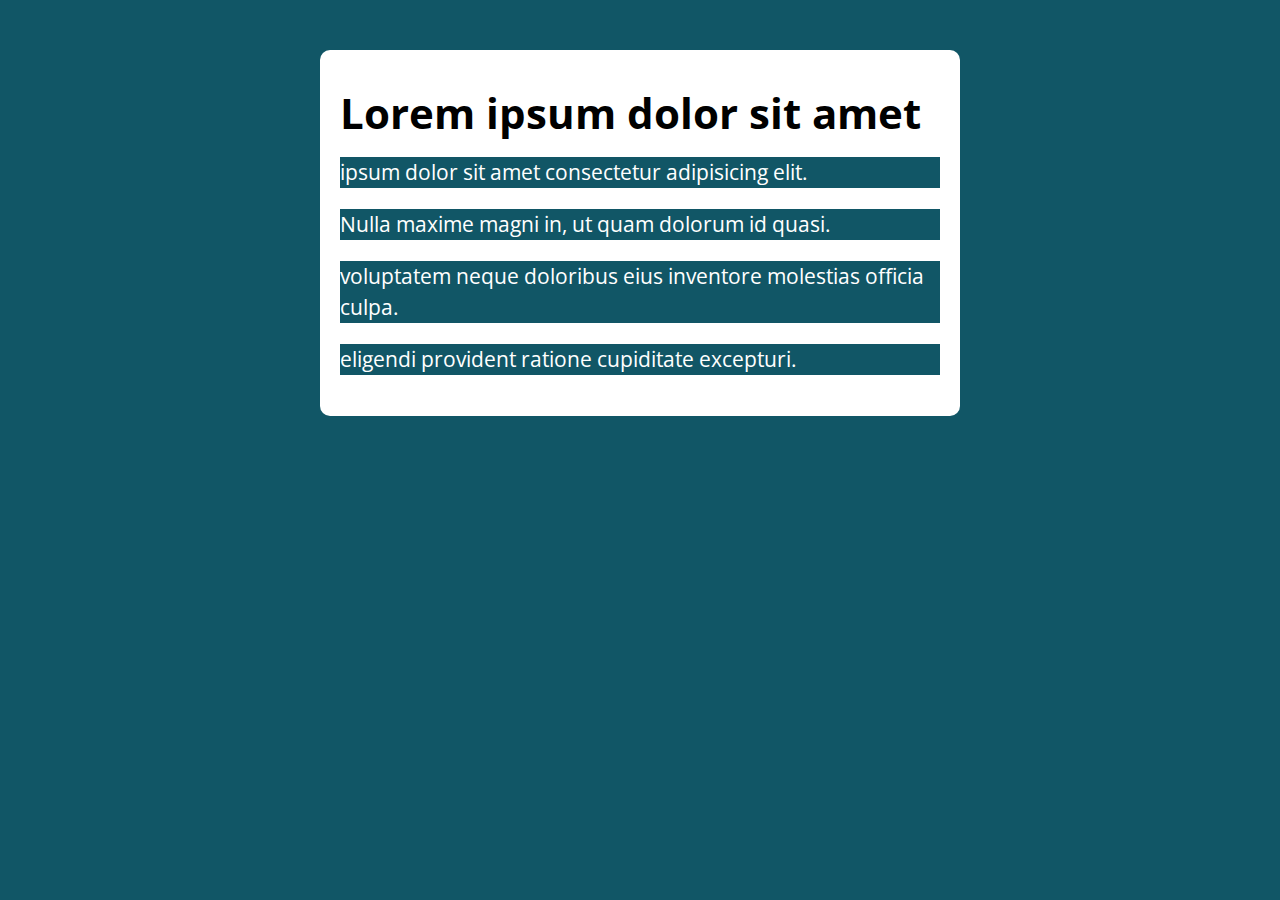
<file: aula35/exercicio/index.html>
<!DOCTYPE html>
<html lang="pt-BR">

<head>
  <meta charset="UTF-8">
  <meta name="viewport" content="width=device-width, initial-scale=1.0">
  <meta http-equiv="X-UA-Compatible" content="ie=edge">
  <title>Modelo</title>
  <link rel="stylesheet" href="./assets/css/style.css">
</head>

<body>

  <section class="container">
    <h1>Lorem ipsum dolor sit amet</h1>
    <div class="paragrafos">
        <p> ipsum dolor sit amet consectetur adipisicing elit.</p> 
        <p>Nulla maxime magni in, ut quam dolorum id quasi.</p>
        <p>voluptatem neque doloribus eius inventore molestias officia culpa.</p> 
        <p>eligendi provident ratione cupiditate excepturi.</p>
    </div>
  </section>

  <script src="./assets/js/main.js"></script>
</body>

</html>
</file>
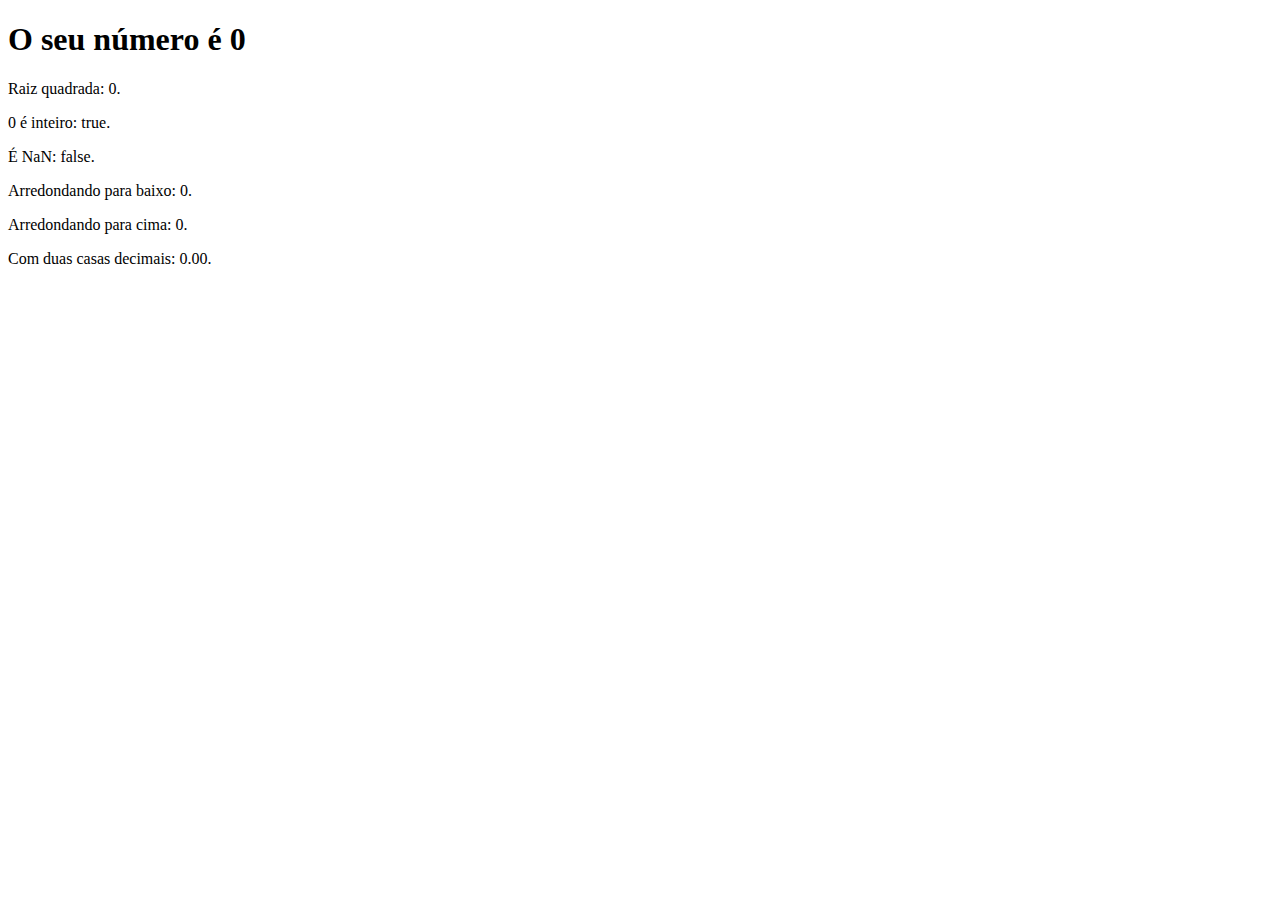
<file: aula15/indexexercicio.html>
<!DOCTYPE html>
<html lang="pt-BR">
<head>
    <meta charset="UTF-8">
    <meta http-equiv="X-UA-Compatible" content="IE=edge">
    <meta name="viewport" content="width=device-width, initial-scale=1.0">
    <title>Exercicio</title>
</head>
<body>
    <section>
        <h1>O seu número é <span id="numero-titulo">0</span></h1>
        <div id="texto">Texto</div>
    </section>

    <script src="scriptex.js"></script>
</body>
</html>
</file>
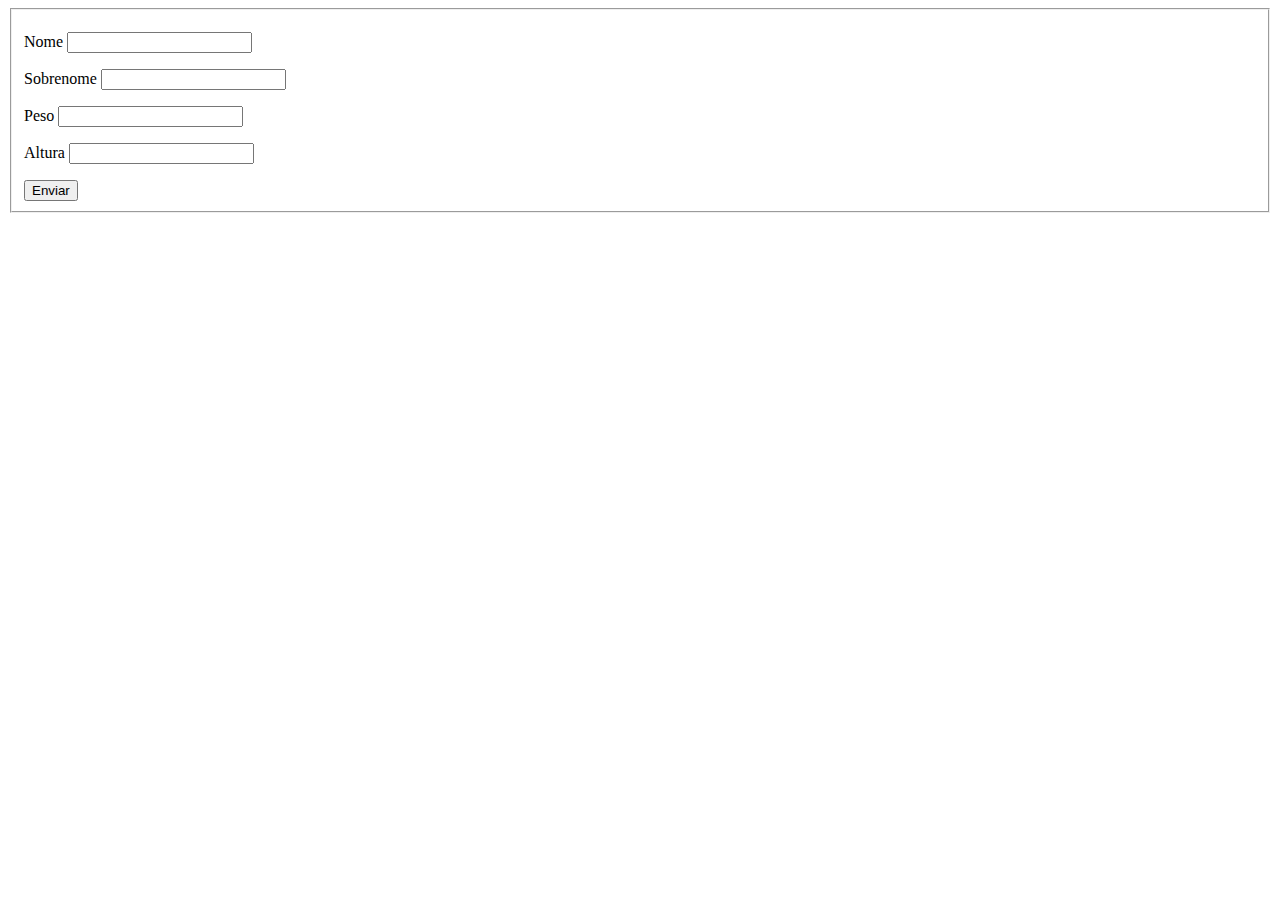
<file: aula20/exercicio.html>
<!DOCTYPE html>
<html lang="pt-BR">
<head>
    <meta charset="UTF-8">
    <meta http-equiv="X-UA-Compatible" content="IE=edge">
    <meta name="viewport" content="width=device-width, initial-scale=1.0">
    <title>Exercicios</title>
</head>
<body>
    <form class="form" action="" method="get">
        <fieldset>

            
            <p>
                <label for="">Nome</label>
                <input type="text" class="nome">
            </p>
            
        <p>
            <label for="">Sobrenome</label>
            <input type="text" class="sobrenome">
        </p>
        
        <p>
            <label for="">Peso</label>
            <input type="number" class="peso">
        </p>
        
        <p>
            <label for="">Altura</label>
            <input type="number" class="altura">
        </p>
        
        <button>Enviar</button>
    </fieldset>
    </form>
    <p class="resultado"></p>

    <script src="exercicio.js"></script>
</body>
</html>
</file>
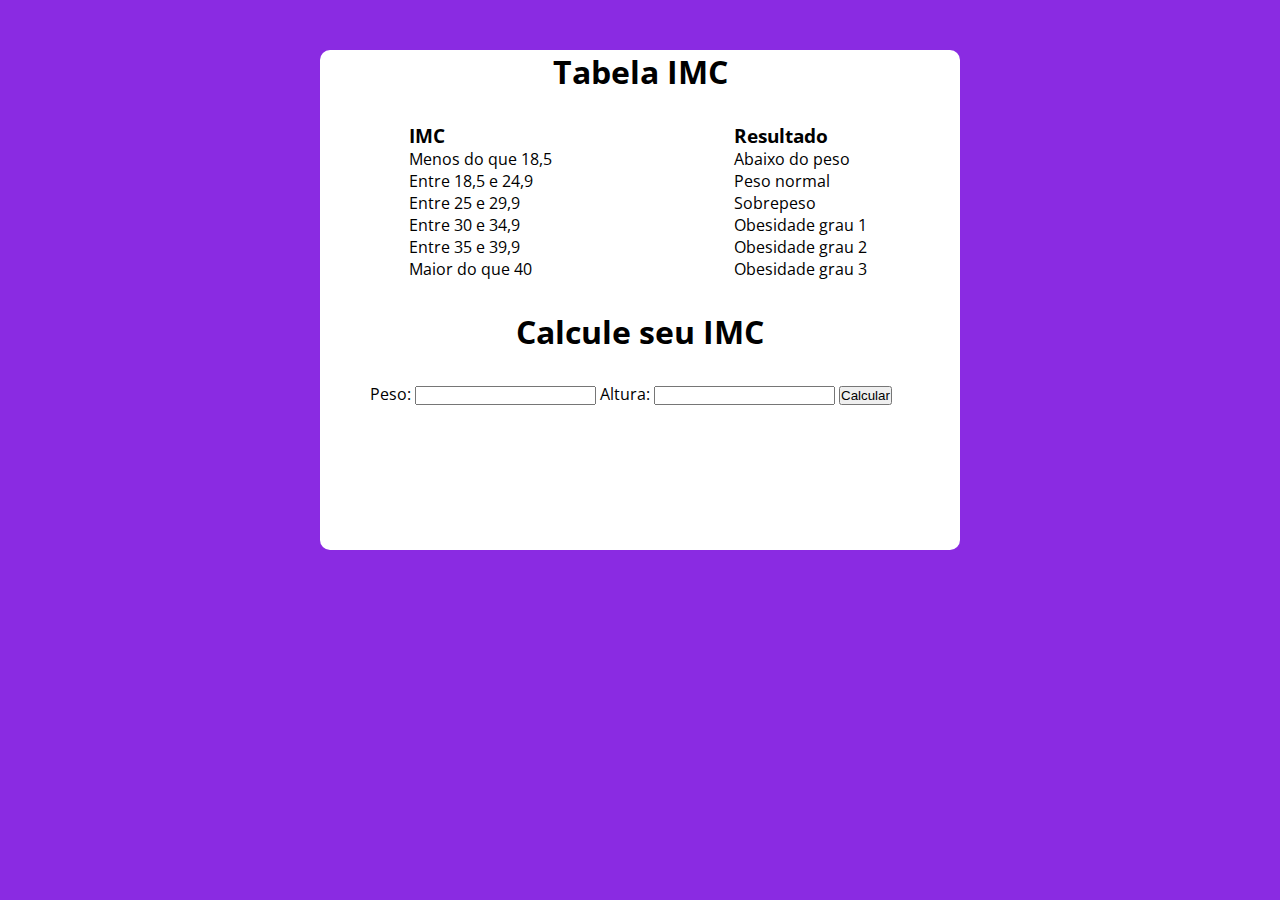
<file: aula44/exercicio.html>
<!DOCTYPE html>
<html lang="pt-BR">
<head>
    <meta charset="UTF-8">
    <meta http-equiv="X-UA-Compatible" content="IE=edge">
    <meta name="viewport" content="width=device-width, initial-scale=1.0">
    <title>Exercicio</title>
    <link rel="stylesheet" href="style1.css">
</head>
<body>
    <section class="container">
        <h1>Tabela IMC</h1>
        <div class="textt">
            <div>
                <h3>IMC</h3>
                <div>Menos do que 18,5</div>
                <div>Entre 18,5 e 24,9</div>
                <div>Entre 25 e 29,9</div>
                <div>Entre 30 e 34,9</div>
                <div>Entre 35 e 39,9</div>
                <div>Maior do que 40</div>
            </div>
            <div>
                <h3>Resultado</h3>
                <div>Abaixo do peso</div>
                <div>Peso normal</div>
                <div>Sobrepeso</div>
                <div>Obesidade grau 1</div>
                <div>Obesidade grau 2</div>
                <div>Obesidade grau 3</div>
            </div>
        </div>
        <h1>Calcule seu IMC</h1>
        <form action="" id="form" method="get">
            
                <label for="">Peso:</label>
                <input type="number" step="0.01" id="peso">
                
                <label for="">Altura:</label>
                <input type="number" step="0.01" id="altura">
                
                <button>Calcular</button>
            
        </form>
        
        <p class="ress" id="resultado"></p>
    </section>
    <script src="exercicio.js"></script>
</body>
</html>
</file>
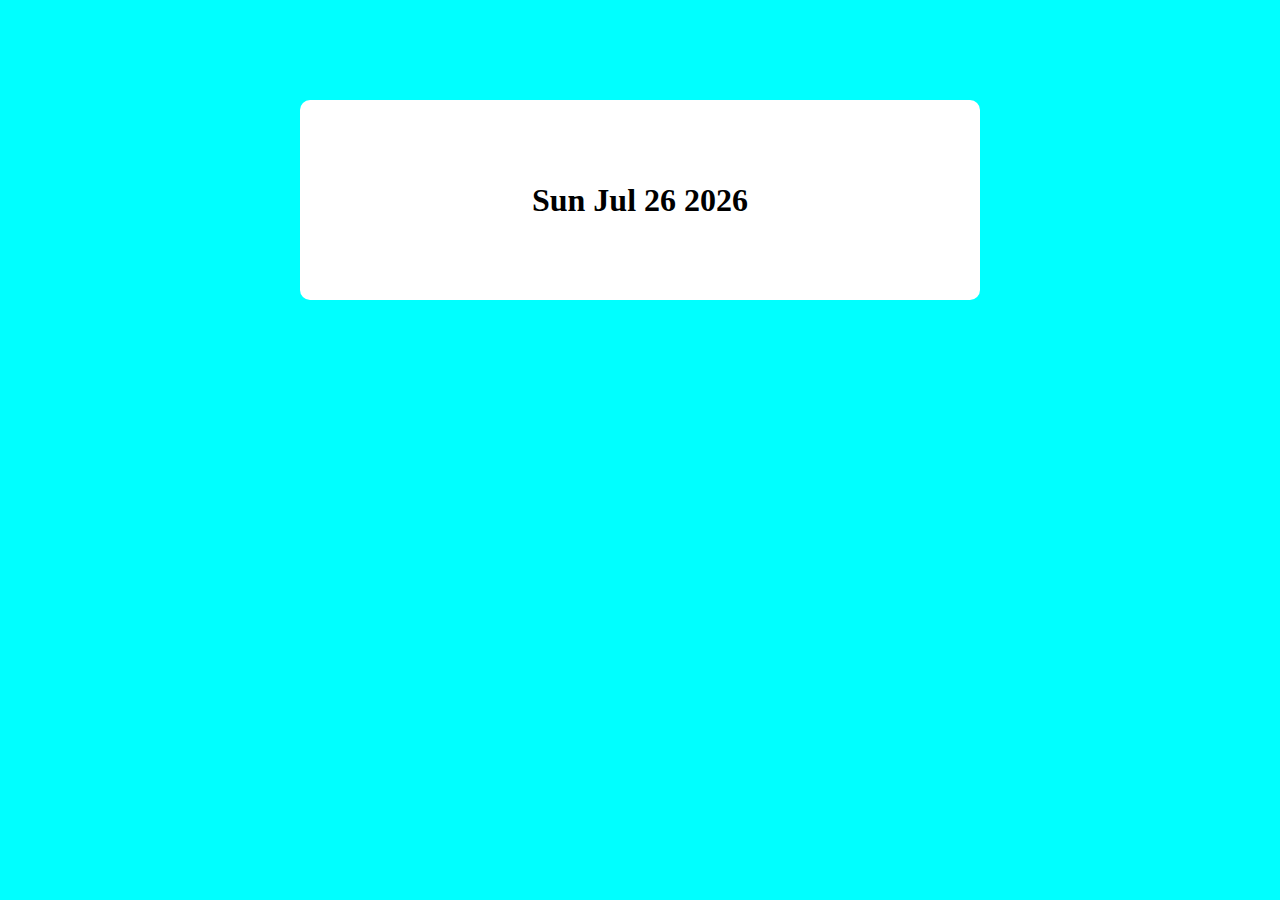
<file: aula47/exercicio.html>
<!DOCTYPE html>
<html lang="pt-BR">
<head>
    <meta charset="UTF-8">
    <meta http-equiv="X-UA-Compatible" content="IE=edge">
    <meta name="viewport" content="width=device-width, initial-scale=1.0">
    <title>Exercicio</title>
    <link rel="stylesheet" href="style.css">
</head>
<body>
    
    <section class="container">
        <h1>Lorem, ipsum dolor sit amet consectetur adipisicing elit.</h1>
    </section>
    <script src="mainexercicio.js"></script>
</body>
</html>
</file>
<file: aula35/exercicio/assets/css/style.css>
@import url('https://fonts.googleapis.com/css?family=Open+Sans:400,700&display=swap');
:root {
  --primary-color: rgb(17, 86, 102);
  --primary-color-darker: rgb(9, 48, 56);
}

* {
  box-sizing: border-box;
  outline: 0;
}

body {
  margin: 0;
  padding: 0;
  background: var(--primary-color);
  font-family: 'Open sans', sans-serif;
  font-size: 1.3em;
  line-height: 1.5em;
}

.container {
  max-width: 640px;
  margin: 50px auto;
  background: #fff;
  padding: 20px;
  border-radius: 10px;
}

form input, form label, form button {
  display: block;
  width: 100%;
  margin-bottom: 10px;
}

form input {
  font-size: 24px;
  height: 50px;
  padding: 0 20px;
}

form input:focus {
  outline: 1px solid var(--primary-color);
}

form button {
  border: none;
  background: var(--primary-color);
  color: #fff;
  font-size: 18px;
  font-weight: 700;
  height: 50px;
  cursor: pointer;
  margin-top: 30px;
}

form button:hover {
  background: var(--primary-color-darker);
}
</file>
<file: aula44/style1.css>
@import url('https://fonts.googleapis.com/css2?family=Open+Sans:wght@400;700&family=Roboto+Slab:wght@100;300&display=swap');

* {
    margin: 0 auto;
    padding: 0;
}

body {
    background: blueviolet;
    box-sizing: border-box;
    font-family: 'Open sans', 'sans serif';
}

.container {
    background: white;
    margin: 50px auto;
    width: 640px;
    height: 500px;
    border-radius: 10px;
}

.container h1{
    text-align: center;
    margin: 30px auto;
    
}

.textt {
    display: grid;
    grid-template-columns: 1fr 1fr;
}

#form, .ress {
    margin-left: 50px;
    margin-bottom: 50px;
}

.ress {
    background: cyan;
    color: black;
    width: 500px;
}
</file>
<file: aula47/style.css>
* {
    margin: 0 auto;
    padding: 0;
    box-sizing: border-box;
}
body {
    background: cyan;
}

section {
    background: white;
    color: black;
    margin: 100px 300px;
    height: 200px;
    border-radius: 10px;
    display: grid;
    align-items: center;
    justify-content: center;
}
</file>
